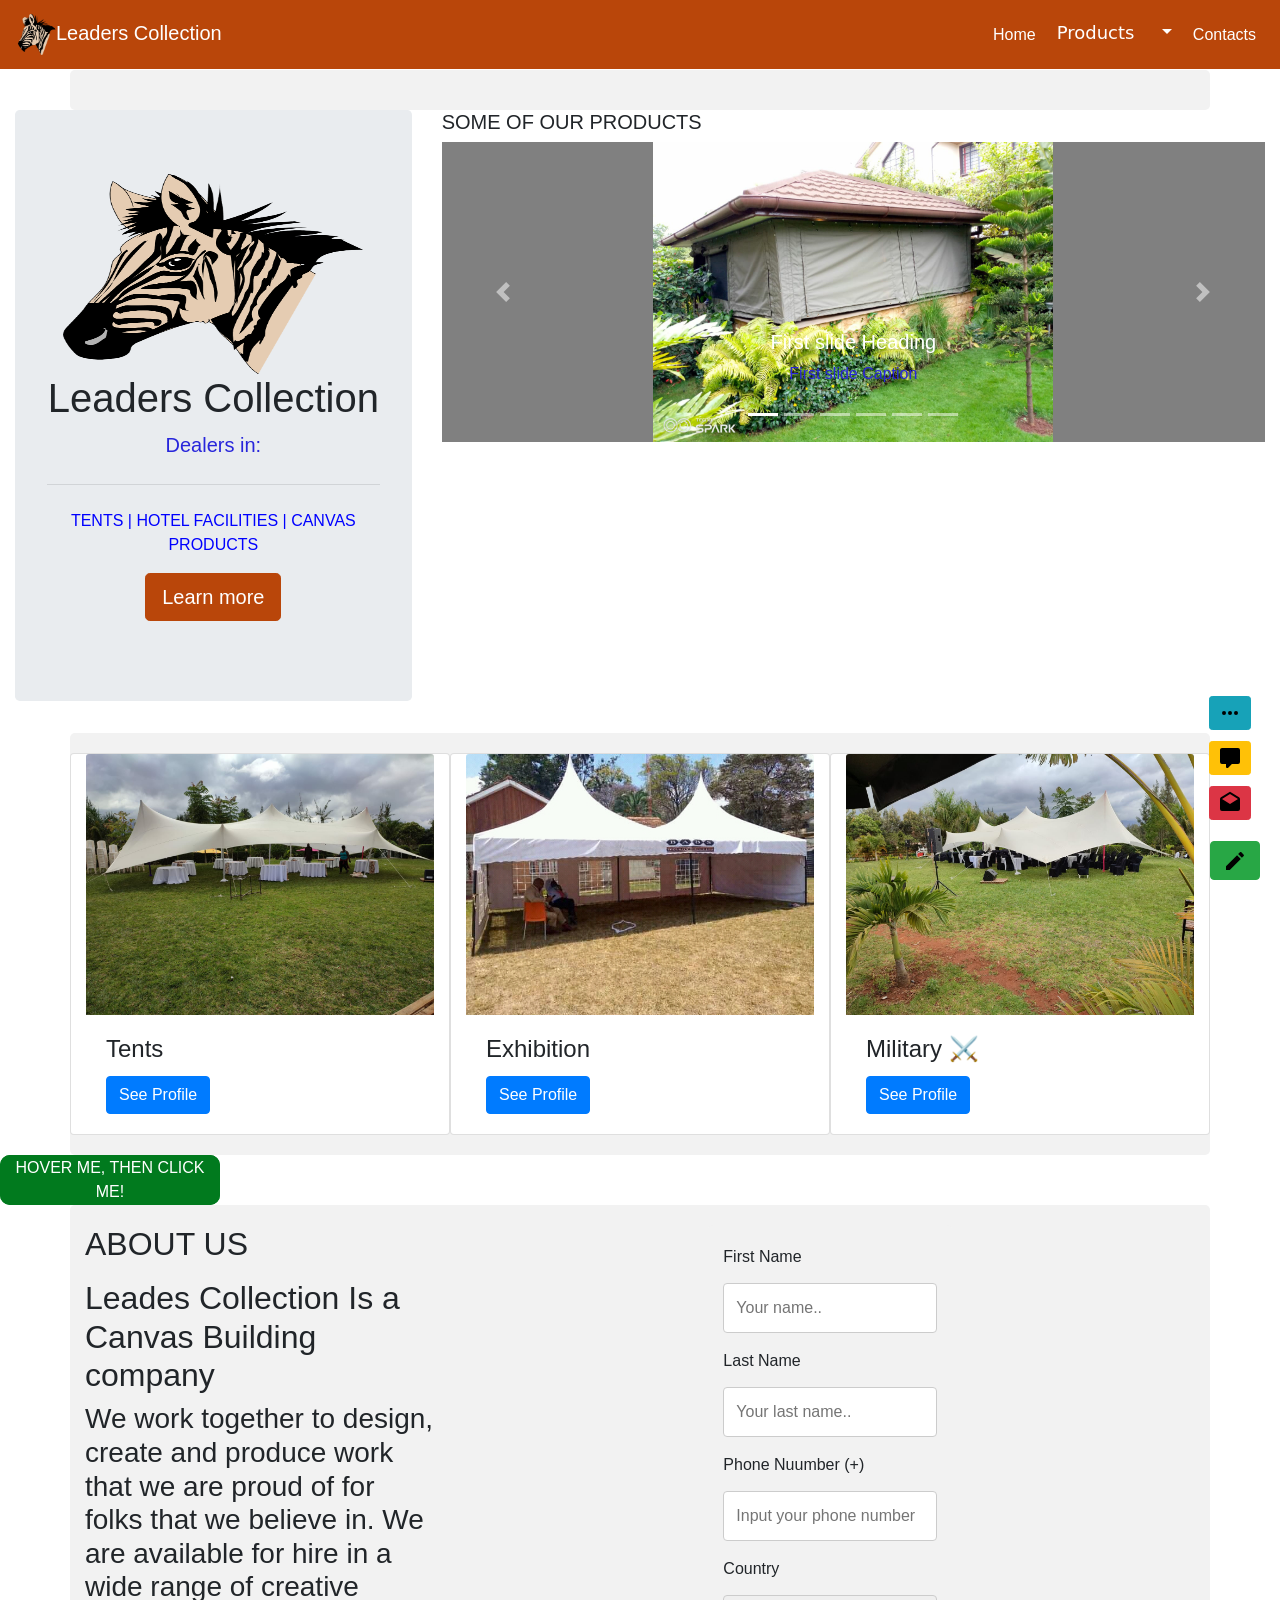
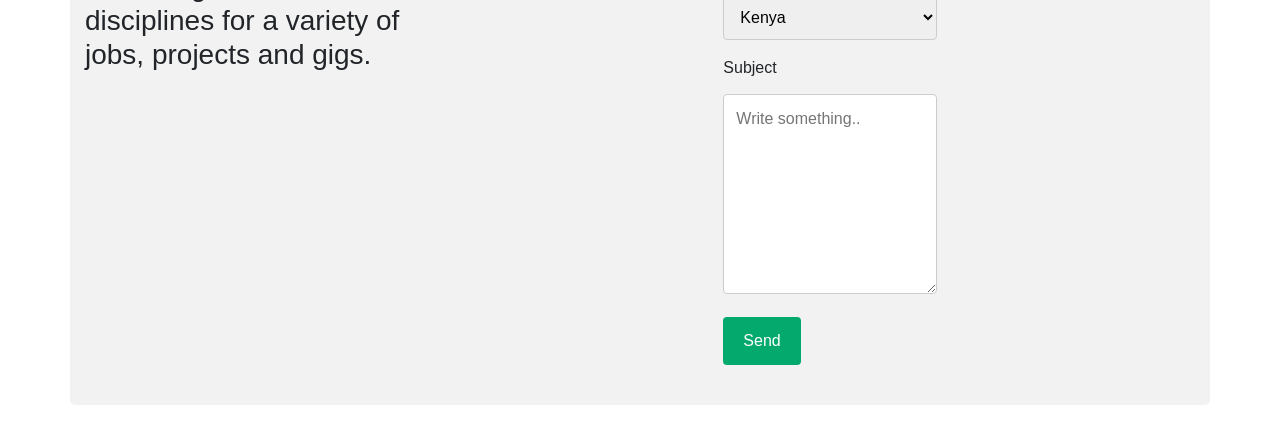
<file: index.html>
<!DOCTYPE html>
<html lang="en">
  <head>
    <meta charset="utf-8">
    <meta http-equiv="X-UA-Compatible" content="IE=edge">
    <meta name="viewport" content="width=device-width, initial-scale=1">
    <title>Bootstrap - Prebuilt Layout</title>

    <!-- Bootstrap -->
    <link href="css/bootstrap-4.4.1.css" rel="stylesheet">
    <style type="text/css">
    .navbar.navbar-expand-lg.navbar-dark.bg-dark .navbar-collapse.collapse li a {
    color: #735EFB;
		background: #F7F7F7;
}
    .navbar.navbar-expand-lg.navbar-dark.bg-dark .navbar-collapse.collapse li a {
    color: #F4511E;
    background-color: #F4511E;
}

    #productsDropdownMenu {
    font-family: Segoe, "Segoe UI", "DejaVu Sans", "Trebuchet MS", Verdana, sans-serif;
    font-size: 18px;
    font-style: normal;
    line-height: normal;
}
    </style>
  </head>
  <body style="padding-top: 70px">
 <div class="container"></div>
 <nav class="navbar fixed-top navbar-deafault navbar-expand-lg justify-content-center"> <a class="navbar-brand" href="#"> <img src="images/logof.png" class="rounded-circle img-fluid" alt="Placeholder image" width="40" height="20">Leaders Collection</a> 
  
	 <button class="navbar-toggler" type="button" data-toggle="collapse" data-target="#navbarTogglerDemo01" aria-controls="navbarTogglerDemo01" aria-expanded="false" aria-label="Toggle navigation">
    <span class="navbar-toggler-icon"> </span>
  </button>
	 <div class="container-fluid"> </div>
   <div class="collapse navbar-collapse" id="navbarTogglerDemo01">
     
     <ul class="navbar-nav mr-auto mt-2 mt-lg-0 ">
      <li class="nav-item active">
        <a class="nav-link" href="#">Home <span class="sr-only">(current)</span></a>
      </li>
		<div class="dropdown show" >
  <a class="btn btn-secondarymod dropdown-toggle" href="#" role="button" id="productsDropdownMenu" data-toggle="dropdown" aria-haspopup="true" aria-expanded="false">
    Products&nbsp; &nbsp; </a>

  <div class="dropdown-menu " aria-labelledby="dropdownMenuLink">
    <a class="dropdown-item" href="#tents">Tents</a>
    <a class="dropdown-item" href="#">Exhibtion</a>
    <a class="dropdown-item" href="#">Party Tents</a>
  </div>
</div>
      <li class="nav-item">
        <a class="nav-link " href="#">Contacts</a>
      </li>
    </ul>
 </div>
	 
	 
 </nav>
	  
  <div class="container-fluid">
    <div class="row">
	  <div class="col-sm-4">
	  
	  <div class="jumbotron text-center">
		  <img src="images/logof.png" class="img-rounded" alt="Cinque Terre" width="300" height="200">
	    <h1 class="display-5">Leaders Collection</h1>
	    <p class="lead">Dealers in: </p>
	    <hr class="my-4">
	    <p >
	      <div  style="color: blue"><a   style="color: blue" href="#">TENTS</a><a style="color: blue" > | </a><a  style="color: blue" href="#">HOTEL FACILITIES</a><a  style="color: blue" href="#"> | </a><a  style="color: blue" href="#">CANVAS PRODUCTS</a></div> </p>
	    <p class="lead"> <a class="btn btn-custom-color btn-lg" href="#" role="button">Learn more</a> </p>
      </div>
    </div>
    <div class="col-sm-8">
	  <h5>SOME OF OUR PRODUCTS</h5>
	  <div id="carouselExampleIndicators1" class="carousel slide" data-ride="carousel" style="background-color: grey">
	    <ol class="carousel-indicators">
	      <li data-target="#carouselExampleIndicators1" data-slide-to="0" class="active"></li>
	      <li data-target="#carouselExampleIndicators1" data-slide-to="1"></li>
	      <li data-target="#carouselExampleIndicators1" data-slide-to="2"></li>
		  <li data-target="#carouselExampleIndicators1" data-slide-to="3"></li>
	      <li data-target="#carouselExampleIndicators1" data-slide-to="4"></li>
	      <li data-target="#carouselExampleIndicators1" data-slide-to="5"></li>
        </ol>
	    <div class="carousel-inner" role="listbox">
	      <div class="carousel-item active"> <img class="d-block mx-auto" src="images/im1.jpeg" alt="First slide" width="400" height="300">
	        <div class="carousel-caption">
	          <h5>First slide Heading</h5>
	          <p>First slide Caption</p>
            </div>
          </div>
	      <div class="carousel-item"> <img class="d-block mx-auto" src="images/im2.jpeg" alt="Second slide" width="400" height="300">
	        <div class="carousel-caption">
	          <h5>Eureka Tent</h5>
<!--	          <p>Second slide Caption</p>-->
            </div>
          </div>
	      <div class="carousel-item"> <img class="d-block mx-auto" src="images/img (72).jpg" alt="Third slide" width="400" height="300">
	        <div class="carousel-caption">
	          <h5>carved carshed</h5>
<!--	          <p>Third slide Caption</p>-->
            </div>
          </div> 
		<div class="carousel-item"> <img class="d-block mx-auto" src="images/img (77).jpg" alt="First slide" width="400" height="300">
	        <div class="carousel-caption">
	          <h5>SailShed</h5>
<!--	          <p>First slide Caption</p>-->
            </div>
          </div>
	      <div class="carousel-item"> <img class="d-block mx-auto" src="images/img (85).jpg" alt="Second slide" width="400" height="300">
	        <div class="carousel-caption">
	          <h5>Camping tent</h5>
            </div>
          </div>
	      <div class="carousel-item"> <img class="d-block mx-auto" src="images/img (86).jpg" alt="Third slide" width="400" height="300">
	        <div class="carousel-caption">
	          <h5>Third slide Heading</h5>
<!--	          <p>Third slide Caption</p>-->
            </div>
          </div>
        </div>
	    <a class="carousel-control-prev" href="#carouselExampleIndicators1" role="button" data-slide="prev"> <span class="carousel-control-prev-icon" aria-hidden="true"></span> <span class="sr-only">Previous</span> </a> <a class="carousel-control-next" href="#carouselExampleIndicators1" role="button" data-slide="next"> <span class="carousel-control-next-icon" aria-hidden="true"></span> <span class="sr-only">Next</span> </a> </div>
    </div>
	  </div>
	  </div>
	

	
	
<!--	Sample profile-->
  <div class="container">
    <div class="row">
   <div class="card col-sm-4" id="tents" style="width:400px">
  <img class="card-img-top" src="images/img (7).jpg" alt="Card image">
  <div class="card-body">
    <h4 class="card-title">Tents</h4>
<!--    <p class="card-text">Some example text.</p>-->
    <a href="#" class="btn btn-primary">See Profile</a>
  </div>
</div>
<div class="card col-sm-4" style="width:400px">
  <img class="card-img-top" src="images/img (8).jpg" alt="Card image">
  <div class="card-body">
    <h4 class="card-title">Exhibition </h4>
<!--    <p class="card-text">Some example text.</p>-->
    <a href="#" class="btn btn-primary">See Profile</a>
  </div>
</div>		
	<div class="card col-sm-4" style="width:400px">
  <img class="card-img-top" src="images/im4.jpeg" alt="Card image">
  <div class="card-body">
    <h4 class="card-title">Military ⚔ </h4>
<!--    <p class="card-text">Some example text.</p>-->
    <a href="#" class="btn btn-primary">See Profile</a>
  </div>
</div>	
		
    </div>
  </div>
	



<button class="glow-on-hover" type="button">HOVER ME, THEN CLICK ME!</button>
	
	
	
	
	
	

	
	
	
	
	
<!--	contact us-->
	<div class="container">
	 
	  <div class="row">
	   
	 <div class="col-sm-4">
		  <div class="thb-section-block-content">
	<div class="thb-section-block-header">
		<h2 class="thb-section-block-title">
			<span>ABOUT US</span>
			<p></p>
			<span>Leades Collection Is a Canvas Building company</span>
		</h2>
		</div>
	<div class="thb-text">
				<h3>We work together to design, create and produce work that we are proud of for folks that we believe in. We are available for hire in a wide range of creative disciplines for a variety of jobs, projects and gigs.</h3>
			</div>
	</div> 
		  
		  </div>	  
		  <div class="col-sm-8">
			  <div class="container col-sm-4">
  <form action="action_page.php">

    <label for="fname">First Name</label>
    <input type="text" id="fname" name="firstname" placeholder="Your name..">

    <label for="lname">Last Name</label>
    <input type="text" id="lname" name="lastname" placeholder="Your last name..">
    <label for="lname">Phone Nuumber (+)</label>
    <input type="text" id="pnum" name="lastname" placeholder="Input your phone number">

    <label for="country">Country</label>
    <select id="country" name="country">
      <option value="australia">Kenya</option>
      <option value="canada">Tanzania</option>
      <option value="usa">SA</option>
      <option value="australia">Uganda</option>
      <option value="canada">Rwanda</option>
      <option value="usa">Ethiopia</option>
    </select>

    <label for="subject">Subject</label>
    <textarea id="subject" name="subject" placeholder="Write something.." style="height:200px"></textarea>

    <input type="submit" value="Send">

  </form>
</div>
			  
			  </div>
<!--
		   <div  class="col-sm-3">	
			   <div class="dropup">
  <button class="dropbtn">Other services</button>
  <div class="dropup-content">
    <a href="#">Send Message</a>
    <a href="#">More Products</a>
    <a href="#">Services</a>
  </div>
</div>
	</div>
-->
	  </div>
	
		
  </div>
		

<div class="container-fluid">
  <div class="row">
    <div class="col-md-12">
      <div class="btn-group-sm hidden" id="mini-fab">
        <a href="#" class="btn btn-info btn-fab" data-toggle="tooltip" data-placement="left" data-original-title="Other" title="" id="autre">
          <i class="material-icons">
            <svg style="width:24px;height:24px" viewBox="0 0 24 24">
              <path fill="#000000" d="M16,12A2,2 0 0,1 18,10A2,2 0 0,1 20,12A2,2 0 0,1 18,14A2,2 0 0,1 16,12M10,12A2,2 0 0,1 12,10A2,2 0 0,1 14,12A2,2 0 0,1 12,14A2,2 0 0,1 10,12M4,12A2,2 0 0,1 6,10A2,2 0 0,1 8,12A2,2 0 0,1 6,14A2,2 0 0,1 4,12Z" />
            </svg>
          </i>
        </a>
        <a href="#" class="btn btn-warning btn-fab" data-toggle="tooltip" data-placement="left" data-original-title="SMS" title="" id="sms">
          <i class="material-icons">
            <svg style="width:24px;height:24px" viewBox="0 0 24 24">
              <path fill="#000000" d="M9,22A1,1 0 0,1 8,21V18H4A2,2 0 0,1 2,16V4C2,2.89 2.9,2 4,2H20A2,2 0 0,1 22,4V16A2,2 0 0,1 20,18H13.9L10.2,21.71C10,21.9 9.75,22 9.5,22V22H9Z" />
            </svg>
          </i>
        </a>
        <a href="#" class="btn btn-danger btn-fab" data-toggle="tooltip" data-placement="left" data-original-title="Mail" title="" id="mail">
          <i class="material-icons">
             <svg style="width:24px;height:24px" viewBox="0 0 24 24">
              <path fill="#000000" d="M4,8L12,13L20,8V8L12,3L4,8V8M22,8V18A2,2 0 0,1 20,20H4A2,2 0 0,1 2,18V8C2,7.27 2.39,6.64 2.97,6.29L12,0.64L21.03,6.29C21.61,6.64 22,7.27 22,8Z" />
            </svg>
          </i>
        </a>
      </div>
      <div class="btn-group">
        <a href="javascript:void(0)" class="btn btn-success btn-fab" id="main">
          <i class="material-icons">
            <svg style="width:24px;height:24px" viewBox="0 0 24 24">
              <path fill="#000000" d="M20.71,7.04C21.1,6.65 21.1,6 20.71,5.63L18.37,3.29C18,2.9 17.35,2.9 16.96,3.29L15.12,5.12L18.87,8.87M3,17.25V21H6.75L17.81,9.93L14.06,6.18L3,17.25Z" />
            </svg>
          </i>
        </a>
      </div>
    </div>
  </div>
</div>
	
	
	
  <!-- jQuery (necessary for Bootstrap's JavaScript plugins) --> 
    <script src="js/jquery-3.4.1.min.js"></script>

    <!-- Include all compiled plugins (below), or include individual files as needed --> 
    <script src="js/popper.min.js"></script>
  <script src="js/bootstrap-4.4.1.js"></script>
  </body>
</html>
</file>
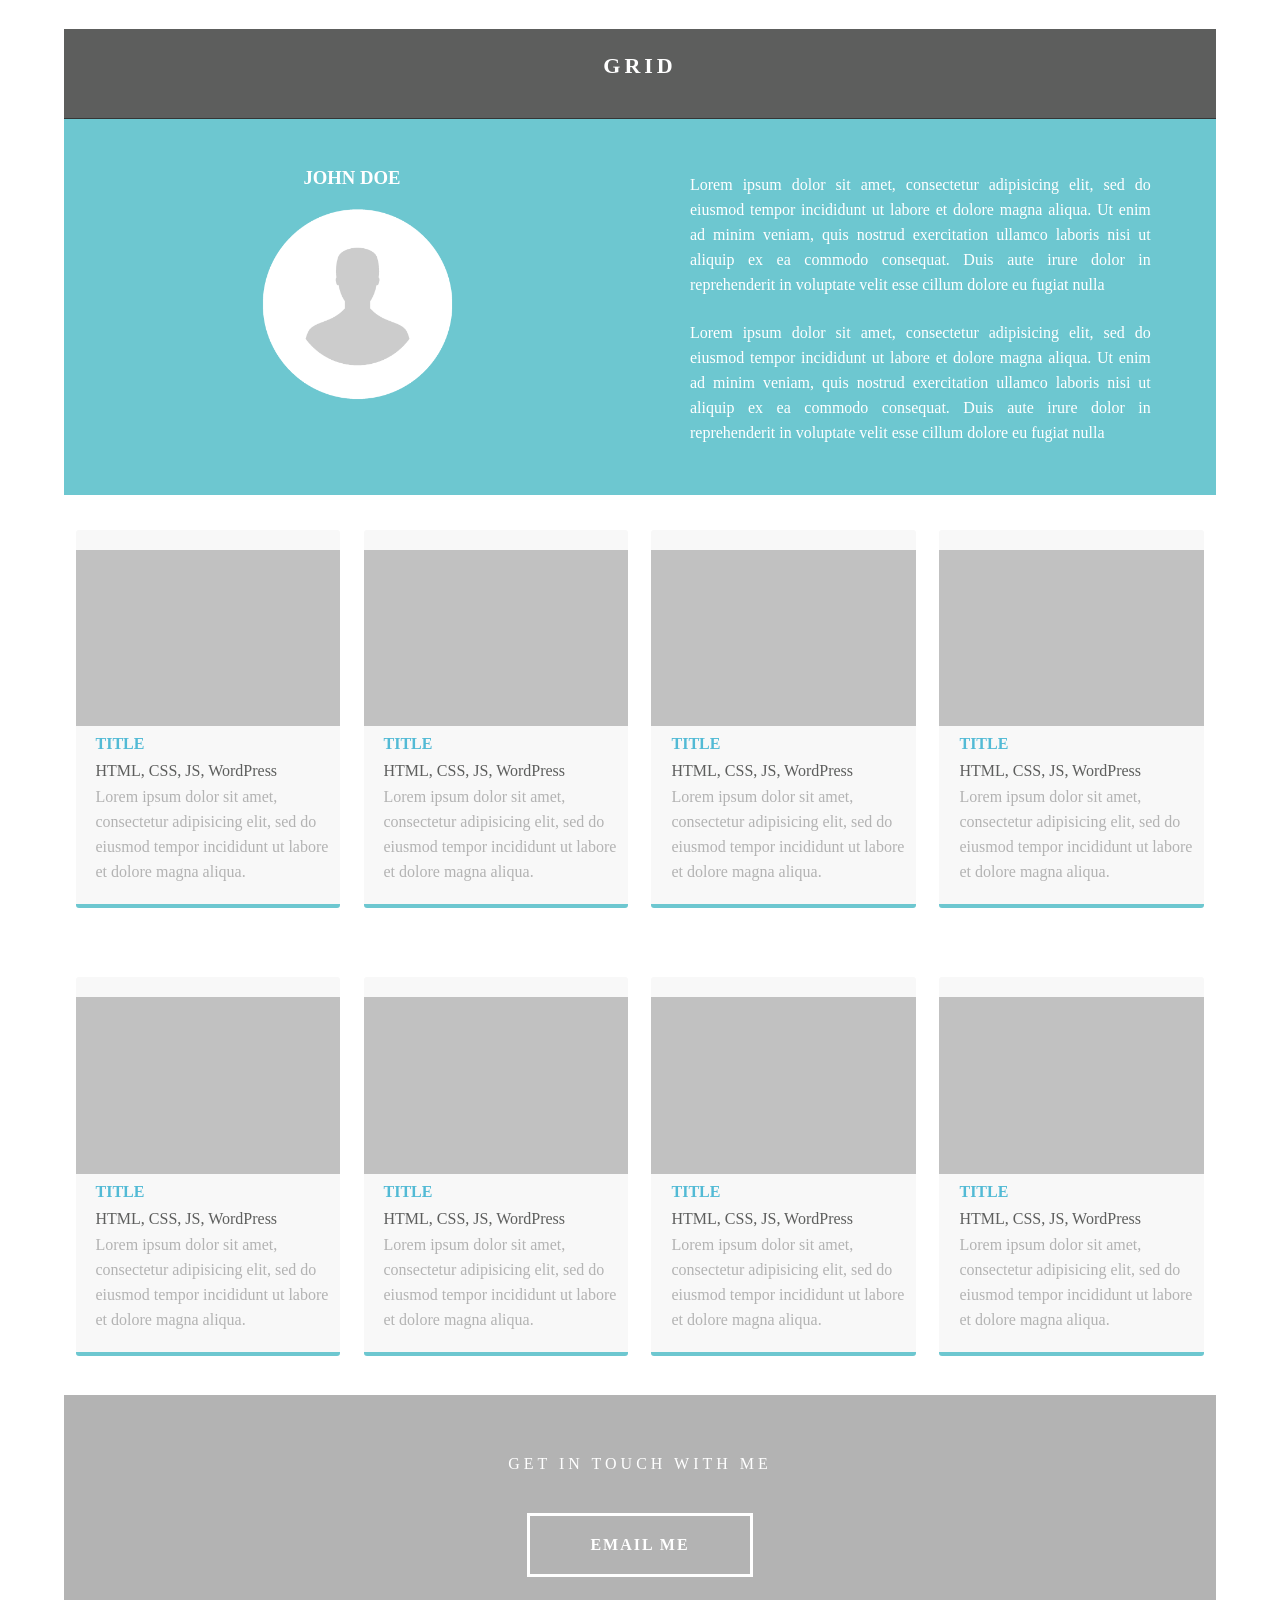
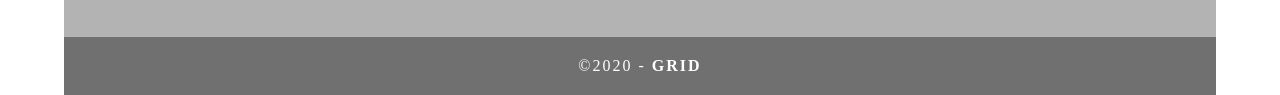
<file: profile.html>
<!doctype html>
<html>
<head>
<meta charset="utf-8">
<meta http-equiv="X-UA-Compatible" content="IE=edge">
<meta name="viewport" content="width=device-width, initial-scale=1">
<title>Light Theme</title>
<link href="css/simpleGridTemplate.css" rel="stylesheet" type="text/css">
</head>
<body>
<!-- Main Container -->
<div class="container"> 
  <!-- Header -->
  <header class="header">
    <h4 class="logo">GRID</h4>
  </header>
  <!-- Hero Section -->
  <section class="intro">
    <div class="column">
      <h3>JOHN DOE</h3>
      <img src="images/profile.png" alt="" class="profile"> </div>
    <div class="column">
      <p>Lorem ipsum dolor sit amet, consectetur adipisicing elit, sed do eiusmod tempor incididunt ut labore et dolore magna aliqua. Ut enim ad minim veniam, quis nostrud exercitation ullamco laboris nisi ut aliquip ex ea commodo consequat. Duis aute irure dolor in reprehenderit in voluptate velit esse cillum dolore eu fugiat nulla </p>
      <p>Lorem ipsum dolor sit amet, consectetur adipisicing elit, sed do eiusmod tempor incididunt ut labore et dolore magna aliqua. Ut enim ad minim veniam, quis nostrud exercitation ullamco laboris nisi ut aliquip ex ea commodo consequat. Duis aute irure dolor in reprehenderit in voluptate velit esse cillum dolore eu fugiat nulla</p>
    </div>
  </section>
  <!-- Stats Gallery Section -->
  <div class="gallery">
    <div class="thumbnail"> <a href="#"><img src="images/bkg_06.jpg" alt="" width="2000" class="cards"/></a>
      <h4>TITLE</h4>
      <p class="tag">HTML, CSS, JS, WordPress</p>
      <p class="text_column">Lorem ipsum dolor sit amet, consectetur adipisicing elit, sed do eiusmod tempor incididunt ut labore et dolore magna aliqua.</p>
    </div>
    <div class="thumbnail"> <a href="#"><img src="images/bkg_06.jpg" alt="" width="2000" class="cards"/></a>
      <h4>TITLE</h4>
      <p class="tag">HTML, CSS, JS, WordPress</p>
      <p class="text_column">Lorem ipsum dolor sit amet, consectetur adipisicing elit, sed do eiusmod tempor incididunt ut labore et dolore magna aliqua.</p>
    </div>
    <div class="thumbnail"> <a href="#"><img src="images/bkg_06.jpg" alt="" width="2000" class="cards"/></a>
      <h4>TITLE</h4>
      <p class="tag">HTML, CSS, JS, WordPress</p>
      <p class="text_column">Lorem ipsum dolor sit amet, consectetur adipisicing elit, sed do eiusmod tempor incididunt ut labore et dolore magna aliqua.</p>
    </div>
    <div class="thumbnail"> <a href="#"><img src="images/bkg_06.jpg" alt="" width="2000" class="cards"/></a>
      <h4>TITLE</h4>
      <p class="tag">HTML, CSS, JS, WordPress</p>
      <p class="text_column">Lorem ipsum dolor sit amet, consectetur adipisicing elit, sed do eiusmod tempor incididunt ut labore et dolore magna aliqua.</p>
    </div>
  </div>
  <div class="gallery">
    <div class="thumbnail"> <a href="#"><img src="images/bkg_06.jpg" alt="" width="2000" class="cards"/></a>
      <h4>TITLE</h4>
      <p class="tag">HTML, CSS, JS, WordPress</p>
      <p class="text_column">Lorem ipsum dolor sit amet, consectetur adipisicing elit, sed do eiusmod tempor incididunt ut labore et dolore magna aliqua.</p>
    </div>
    <div class="thumbnail"> <a href="#"><img src="images/bkg_06.jpg" alt="" width="2000" class="cards"/></a>
      <h4>TITLE</h4>
      <p class="tag">HTML, CSS, JS, WordPress</p>
      <p class="text_column">Lorem ipsum dolor sit amet, consectetur adipisicing elit, sed do eiusmod tempor incididunt ut labore et dolore magna aliqua.</p>
    </div>
    <div class="thumbnail"> <a href="#"><img src="images/bkg_06.jpg" alt="" width="2000" class="cards"/></a>
      <h4>TITLE</h4>
      <p class="tag">HTML, CSS, JS, WordPress</p>
      <p class="text_column">Lorem ipsum dolor sit amet, consectetur adipisicing elit, sed do eiusmod tempor incididunt ut labore et dolore magna aliqua.</p>
    </div>
    <div class="thumbnail"> <a href="#"><img src="images/bkg_06.jpg" alt="" width="2000" class="cards"/></a>
      <h4>TITLE</h4>
      <p class="tag">HTML, CSS, JS, WordPress</p>
      <p class="text_column">Lorem ipsum dolor sit amet, consectetur adipisicing elit, sed do eiusmod tempor incididunt ut labore et dolore magna aliqua.</p>
    </div>
  </div>
  <!-- Footer Section -->
  <footer id="contact">
    <p class="hero_header">GET IN TOUCH WITH ME</p>
    <div class="button">EMAIL ME </div>
  </footer>
  <!-- Copyrights Section -->
  <div class="copyright">&copy;2020 - <strong>GRID</strong></div>
</div>
<!-- Main Container Ends -->
</body>
</html>
</file>
<file: css/simpleGridTemplate.css>
@charset "UTF-8";
/* Body */
body {
	font-family: Cambria, "Hoefler Text", "Liberation Serif", Times, "Times New Roman", serif;
	background-color: #FFFFFF;
	margin: 0;
}
/* Container */
.container {
	width: 90%;
	margin-left: auto;
	margin-right: auto;
	background-color: #FFFFFF;
}
/* Header */
header {
	width: 100%;
	height: 8%;
	background-color: #5D5E5D;
	border-bottom: 1px solid #353635;
}
.logo {
	color: #fff;
	font-weight: bold;
	margin-left: auto;
	letter-spacing: 4px;
	margin-right: auto;
	text-align: center;
	padding-top: 15px;
	line-height: 2em;
	font-size: 22px;
}
.hero_header {
	color: #FFFFFF;
	text-align: center;
	margin: 0;
	letter-spacing: 4px;
}
/* About Section */
.text_column {
	width: 90%;
	text-align: left;
	font-weight: lighter;
	line-height: 25px;
	float: left;
	padding-left: 20px;
	padding-right: 20px;
	color: #A3A3A3;
}
.gallery {
	clear: both;
	display: inline-block;
	width: 100%;
	background-color: #FFFFFF;
	/* [disabled]min-width: 400px;
*/
	padding-bottom: 35px;
	padding-top: 0px;
	margin-top: -5px;
	margin-bottom: 0px;
}
.thumbnail {
	width: 23%;
	text-align: center;
	float: left;
	margin-top: 35px;
	background-color: #F8F8F8;
	padding-bottom: 20px;
	margin-left: 1%;
	margin-right: 1%;
	border-radius: 3px;
	padding-top: 20px;
	border-bottom: 4px solid #6DC7D0;
}
.gallery .thumbnail h4 {
	margin-top: 5px;
	margin-bottom: 5px;
	color: #52BAD5;
	text-align: left;
	padding-left: 20px;
	padding-right: 20px;
}
.gallery .thumbnail p {
	margin: 0;
	color: #B3B3B3;
	text-align: left;
	padding-left: 20px;
}
/* More info */
.intro {
	background-color: #FFFFFF;
	padding-bottom: 35px;
}
.column {
	width: 50%;
	text-align: center;
	padding-top: 30px;
	float: left;
}
.intro .column h3 {
	color: #FFFFFF;
	text-align: center;
}
.intro .column p {
	color: #FFFFFF;
}
.cards {
	width: 100%;
	height: auto;
	max-width: 400px;
	max-height: 200px;
	opacity: 0.8;
}
.intro .column p {
	padding-left: 30px;
	padding-right: 30px;
	text-align: justify;
	line-height: 25px;
	font-weight: lighter;
	margin-left: 20px;
	margin-right: 20px;
	width: 80%;
	margin-top: 4%;
}
.button {
	width: 200px;
	margin-top: 40px;
	margin-right: auto;
	margin-bottom: auto;
	margin-left: auto;
	padding-top: 20px;
	padding-right: 10px;
	padding-bottom: 20px;
	padding-left: 10px;
	text-align: center;
	vertical-align: middle;
	border-radius: 0px;
	text-transform: uppercase;
	font-weight: bold;
	letter-spacing: 2px;
	border: 3px solid #FFFFFF;
	color: #FFFFFF;
	transition: all 0.3s linear;
}
.button:hover {
	background-color: #6DC7D0;
	color: #FFFFFF;
	cursor: pointer;
}
.copyright {
	text-align: center;
	padding-top: 20px;
	padding-bottom: 20px;
	background-color: #717070;
	color: #FFFFFF;
	text-transform: uppercase;
	font-weight: lighter;
	letter-spacing: 2px;
	border-top-width: 2px;
}
footer {
	background-color: #B3B3B3;
	padding-top: 60px;
	padding-bottom: 60PX;
}
.intro {
	display: inline-block;
	background-color: #6DC7D0;
}
.profile {
	width: 50%;
}
.gallery .thumbnail .tag {
	color: #5D5E5D;
	padding-bottom: 4px;
	padding-top: 4px;
	text-align: left;
	padding-left: 20px;
	padding-right: 20px;
}

/* Mobile */
@media (max-width: 320px) {
.logo {
	width: 100%;
	text-align: center;
	margin-top: 13px;
	margin-right: 0px;
	margin-bottom: 0px;
	margin-left: 0px;
}
.text_column {
	width: 100%;
	text-align: justify;
	padding: 0;
}
.intro .column p {
	width: 80%;
	margin-left: 0px;
}
.text_column {
	padding-left: 20px;
}
.thumbnail {
	width: 100%;
}
.column {
	width: 100%;
	margin-top: 0px;
}
.hero_header {
	padding-left: 10px;
	padding-right: 10px;
	line-height: 22px;
	text-align: center;
}
}

/* Small Tablets */
@media (min-width: 321px)and (max-width: 767px) {
.logo {
	width: 100%;
	text-align: center;
	margin-top: 13px;
	margin-right: 0px;
	margin-bottom: 0px;
	margin-left: 0px;
}
.text_column {
	width: 100%;
	text-align: left;
	padding: 0;
}
.thumbnail {
	width: 100%;
}
.column {
	width: 100%;
	margin-top: 0px;
}
.thumbnail {
	width: 100%;
}
.text_column {
	padding-left: 20px;
	padding-right: 20px;
	width: 90%;
}
.column {
	width: 100%;
	margin-left: 0px;
	margin-right: 0px;
}
.profile {
	width: 100%;
}
.intro .column p {
	width: 90%;
	text-align: center;
	padding-left: 0px;
}
}

/* Small Desktops */
@media (min-width: 768px) and (max-width: 1096px) {
.text_column {
	width: 100%;
}
.thumbnail {
	width: 48%;
}
.text_column {
	width: 90%;
	margin: 0;
	padding: 20px;
}
.intro .column p {
	width: 80%;
}
}
</file>
